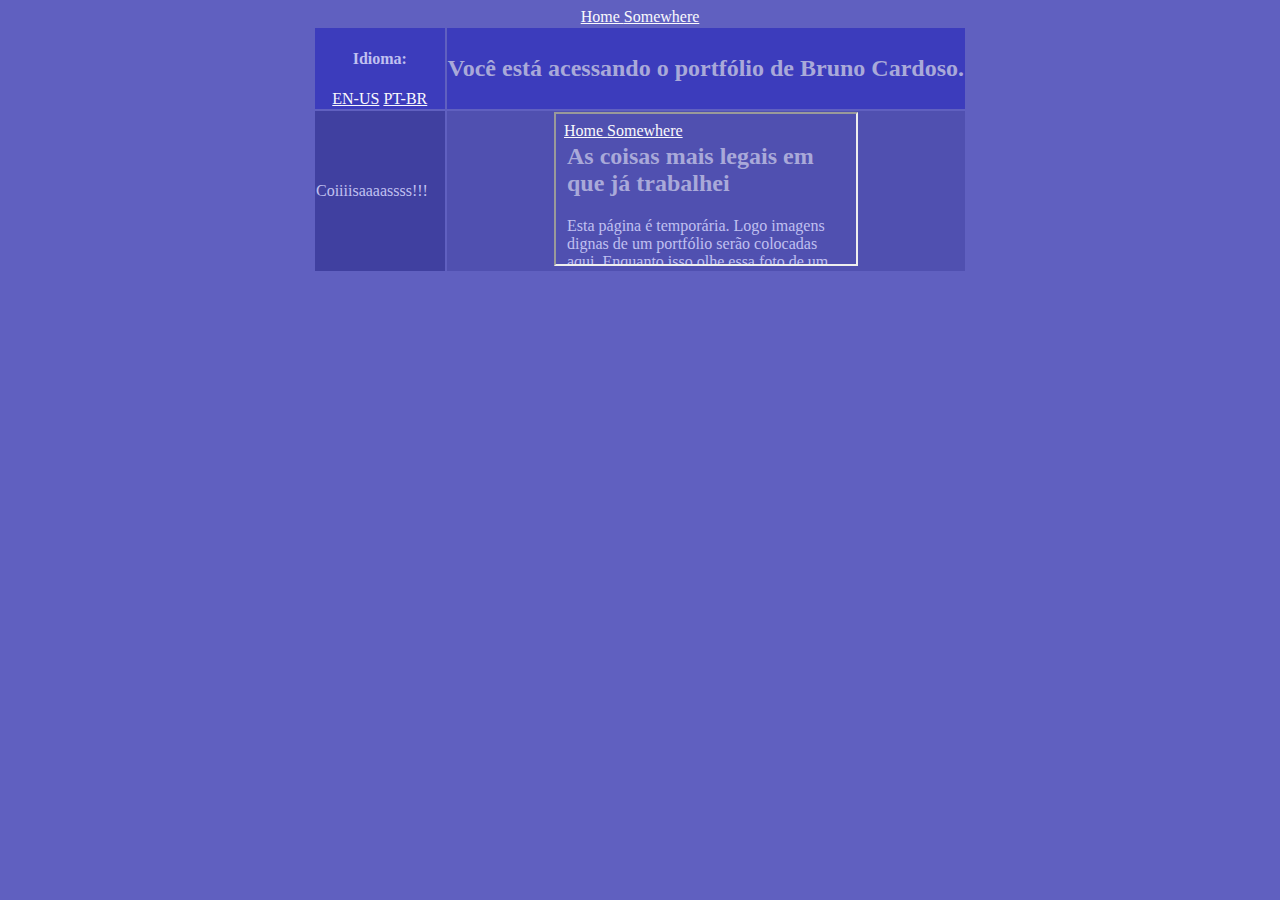
<file: index.html>
<!DOCTYPE html>
<html>
<head>
	<title> Bruno Cardoso </title>
	<script type="text/javascript" src="index_lang.js"></script>
	<meta charset="UTF-8"> 
	<link rel="stylesheet" href="base_style.css">
</head>
<body text="#c0c0f0" bgcolor="#6060c0" onLoad="setLang()">
	<div id='en-US' style='display: none'>
		<table align="center">
			<th width="1200" align="center" >
				<div class="upperBar">
					<p>Language:</p>
					<a href="index.html#l=1" onmouseup="location.reload()">EN-US</a>
					<a href="index.html#l=2" onmouseup="location.reload()">PT-BR</a>
				</div>
			</th>
			<td width="100" align="left">
				<div class="sideBar">
					<p>Thiiiings!!!</p>
				</div>
			</td>
			<td align="center" bgcolor="#5050b0">
				<div class="Main">
					<frame src="mainpage.html"></frame>
					<h2 text="#0c0cfc"> The nicest things I've worked on </h2>
					<img src="https://brunocardosodo.github.io/cat.jpg">
				</div>
			</td>
		</table>
	</div>
	<div id='pt-BR' align="center" style='display: none'>
		<div id="upperBar" style="navbar.css">
			<a href="pages/home.html"> Home </a>
			<a href="pages/somewhere.html"> Somewhere </a>
			<script type="text/javascript" src="navbar.js"></script>
		</div>
		<table align="center">
			<tbody>
				<tr width="100%" align="center" class="upperBar">
					<td align="left">
						<div align="center">
							<h4>Idioma:</h4>
							<a href="index.html#l=1" onmouseup="location.reload()">EN-US</a>
							<a href="index.html#l=2" onmouseup="location.reload()">PT-BR</a>
						</div>
					</td>
					<td align="center">
						<h2> Você está acessando o portfólio de Bruno Cardoso. </h2>
					</td>
				</tr>
				<tr width="100%" align="center">
					<td width="20%" align="left" class="sideBar">
						<div>
							<p>Coiiiisaaaassss!!!</p>
						</div>
					</td>
					<td align="center" bgcolor="#5050b0" width="80%">
						<div class="Main">
							<iframe src="pages/mainpage.html" class="PageFrame"></frame>
						</div>
					</td>
				</tr>
			</tbody>
		</table>
	</div>
</body>
</html>
</file>
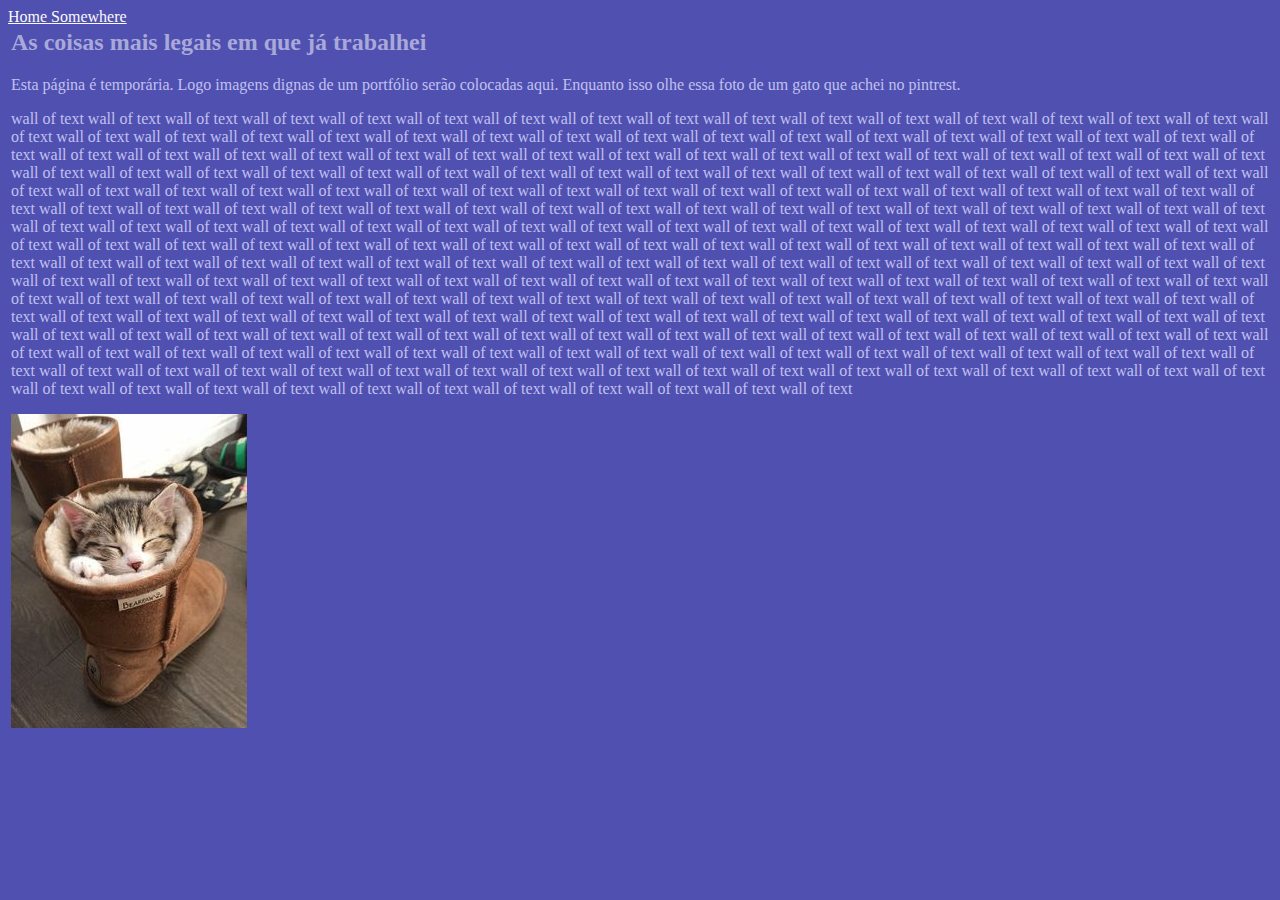
<file: pages/mainpage.html>
<head>
	<link rel="stylesheet" href="../base_style.css">
	<meta charset="UTF-8">
</head>
<body class="Main">
	<div id="navbar" style="../navbar.css">
		<a href="home.html"> Home </a>
		<a href="somewhere.html"> Somewhere </a>
		<script type="text/javascript" src="../navbar.js"></script>
	</div>
	<div>
		<table align="center" width="100%">
			<tbody>
				<tr>
					<td width="70%">
						<h2 text="#0c0cfc"> As coisas mais legais em que já trabalhei </h2>
						<p>Esta página é temporária. Logo imagens dignas de um portfólio serão colocadas aqui. Enquanto isso olhe essa foto de um gato que achei no pintrest.
						</p>
						<p>
						wall of text wall of text wall of text wall of text wall of text wall of text wall of text wall of text
						wall of text wall of text wall of text wall of text wall of text wall of text wall of text wall of text
						wall of text wall of text wall of text wall of text wall of text wall of text wall of text wall of text
						wall of text wall of text wall of text wall of text wall of text wall of text wall of text wall of text
						wall of text wall of text wall of text wall of text wall of text wall of text wall of text wall of text
						wall of text wall of text wall of text wall of text wall of text wall of text wall of text wall of text
						wall of text wall of text wall of text wall of text wall of text wall of text wall of text wall of text
						wall of text wall of text wall of text wall of text wall of text wall of text wall of text wall of text
						wall of text wall of text wall of text wall of text wall of text wall of text wall of text wall of text
						wall of text wall of text wall of text wall of text wall of text wall of text wall of text wall of text
						wall of text wall of text wall of text wall of text wall of text wall of text wall of text wall of text
						wall of text wall of text wall of text wall of text wall of text wall of text wall of text wall of text
						wall of text wall of text wall of text wall of text wall of text wall of text wall of text wall of text
						wall of text wall of text wall of text wall of text wall of text wall of text wall of text wall of text
						wall of text wall of text wall of text wall of text wall of text wall of text wall of text wall of text
						wall of text wall of text wall of text wall of text wall of text wall of text wall of text wall of text
						wall of text wall of text wall of text wall of text wall of text wall of text wall of text wall of text
						wall of text wall of text wall of text wall of text wall of text wall of text wall of text wall of text
						wall of text wall of text wall of text wall of text wall of text wall of text wall of text wall of text
						wall of text wall of text wall of text wall of text wall of text wall of text wall of text wall of text
						wall of text wall of text wall of text wall of text wall of text wall of text wall of text wall of text
						wall of text wall of text wall of text wall of text wall of text wall of text wall of text wall of text
						wall of text wall of text wall of text wall of text wall of text wall of text wall of text wall of text
						wall of text wall of text wall of text wall of text wall of text wall of text wall of text wall of text
						wall of text wall of text wall of text wall of text wall of text wall of text wall of text wall of text
						wall of text wall of text wall of text wall of text wall of text wall of text wall of text wall of text
						wall of text wall of text wall of text wall of text wall of text wall of text wall of text wall of text
						wall of text wall of text wall of text wall of text wall of text wall of text wall of text wall of text
						wall of text wall of text wall of text wall of text wall of text wall of text wall of text wall of text
						wall of text wall of text wall of text wall of text wall of text wall of text wall of text wall of text
						wall of text wall of text wall of text wall of text wall of text wall of text wall of text wall of text
						wall of text wall of text wall of text wall of text wall of text wall of text wall of text wall of text
						</p>
						<img src="https://brunocardosodo.github.io/cat.jpg">
					</td>
				</tr>
			</tbody>
		</table>
	</div>
</body>
</file>
<file: base_style.css>
.sideBar{
	background-color: #4040a0;
}
.upperBar{
	background-color: #3c3cbc;
	
}	
.Main{
	background-color: #5050b0;
}
.PageFrame{
	width: 70%px;
	height: 100%;
	padding: none;
}

p{
	color: #c0c0f0;
}
h2{
	color: #a9a9d9;
}

iframe:focus { 
    outline: none;
}

iframe[seamless] { 
    display: block;
} 
/* unvisited link*/
a:link {
    color: #f9f9fc;
}

/* visited link */
a:visited {
    color: #f0f0f9;
}

/* mouse over link */
a:hover {
    color: #c0c0f0;
}

/* selected link */
a:active {
    color: #ffffff;
}
}
</file>
